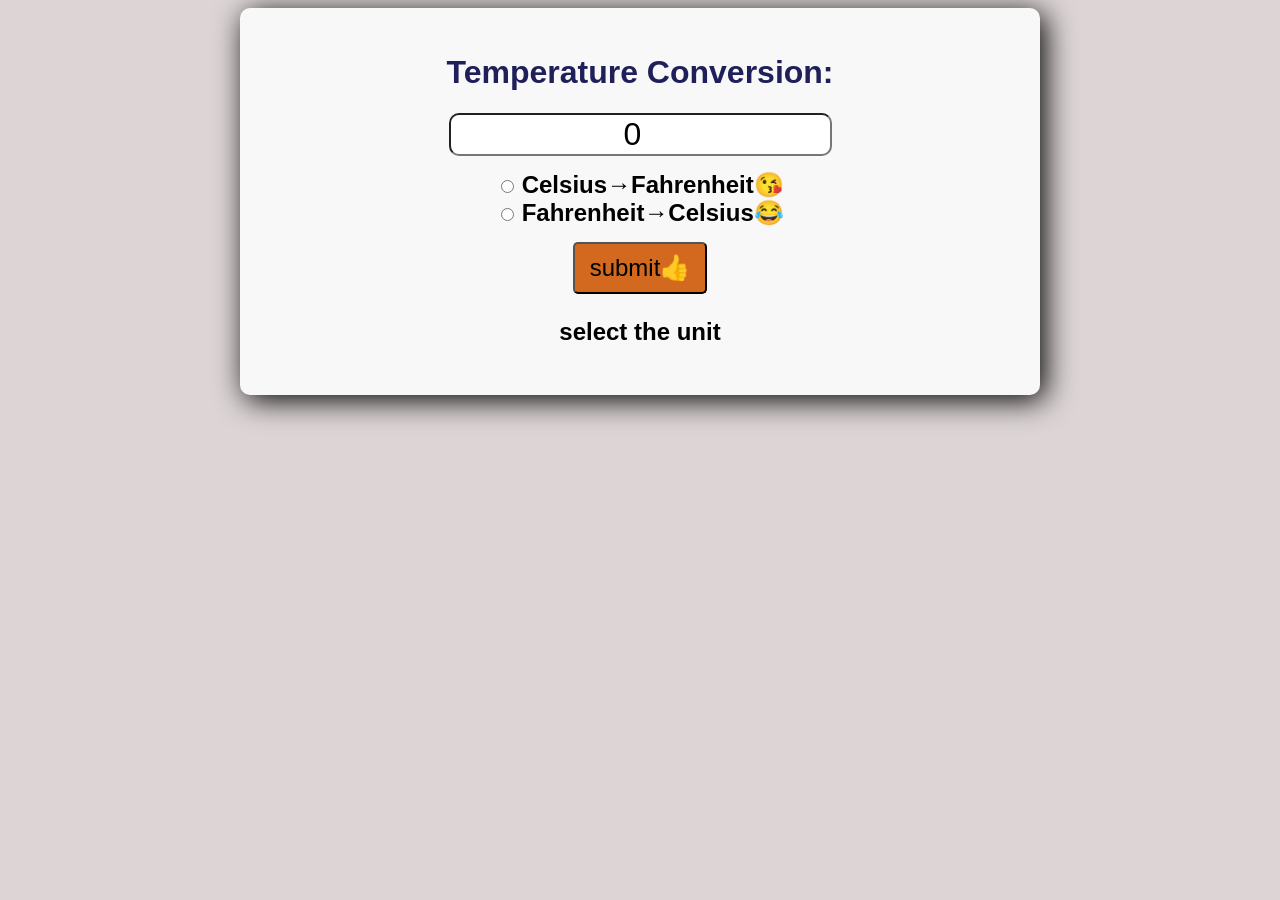
<file: App/temperature.html>
<!DOCTYPE html>
<html lang="en">
<head>
    <meta charset="UTF-8">
    <meta name="viewport" content="width=device-width, initial-scale=1.0">
    <title>Temperature conversion</title>
    <link rel = "stylesheet" href = "index.css">
</head>
<body>
    <form>
        <h1>Temperature Conversion:</h1>
        <input type ='number' id = 'textbox' value = "0"><br>
        <input type = 'radio' id ="tofarh" name="unit" >
        <label for = "tofarh">Celsius→Fahrenheit😘</label><br>
        <input type = 'radio' id ="tocel" name="unit" >
        <label for = "tocel">Fahrenheit→Celsius😂</label><br>
        <button type="button" onclick = "convert()">submit👍</button>
        <p id ="result">select the unit</p>
    </form>
    <script src = "temperature.js"></script>
</body>
</html>
</file>
<file: App/index.css>
body{
    font-family: Arial, Helvetica, sans-serif;
    background-color: rgb(221, 213, 213);
}
h1{
    color: rgb(31, 31, 90);
}
form{
    background-color: rgb(248, 248, 248);
    text-align: center;
    max-width: 750px;
    margin: auto;
    padding: 25px;
    border-radius: 10px;
    box-shadow: 5px 5px 30px ;
}
#textbox{
    width :50%;
    text-align: center;
    font-size: 2em;
    border-radius: 10px;
    margin-bottom: 15px;
}
label{
    font-size: 1.5em;
    font-weight: bold;
}
button{
    margin-top: 15px;
    background-color: chocolate;
    font-size: 1.5em;
    padding: 10px 15px;
    border-radius: 5px;
    cursor: pointer;
}
#result{
    font-size: 1.5em;
    font-weight: bold;
    
}
#count1{
    display: block;
    text-align: center;
    font-size: 10em;
    font-family: Arial, Helvetica, sans-serif;
}
#btncontainer{
    padding: 10px 20px;
    display: block;
    text-align: center;
   
}
.button{
    font-size: 1.5em;
    color: white;
    background-color: rgb(78, 166, 248);
    border-radius: 5px;
    cursor: pointer;
    transition: background-color 0.25s;

}
button:hover{
    background-color: rgb(91, 142, 213);
}
</file>
